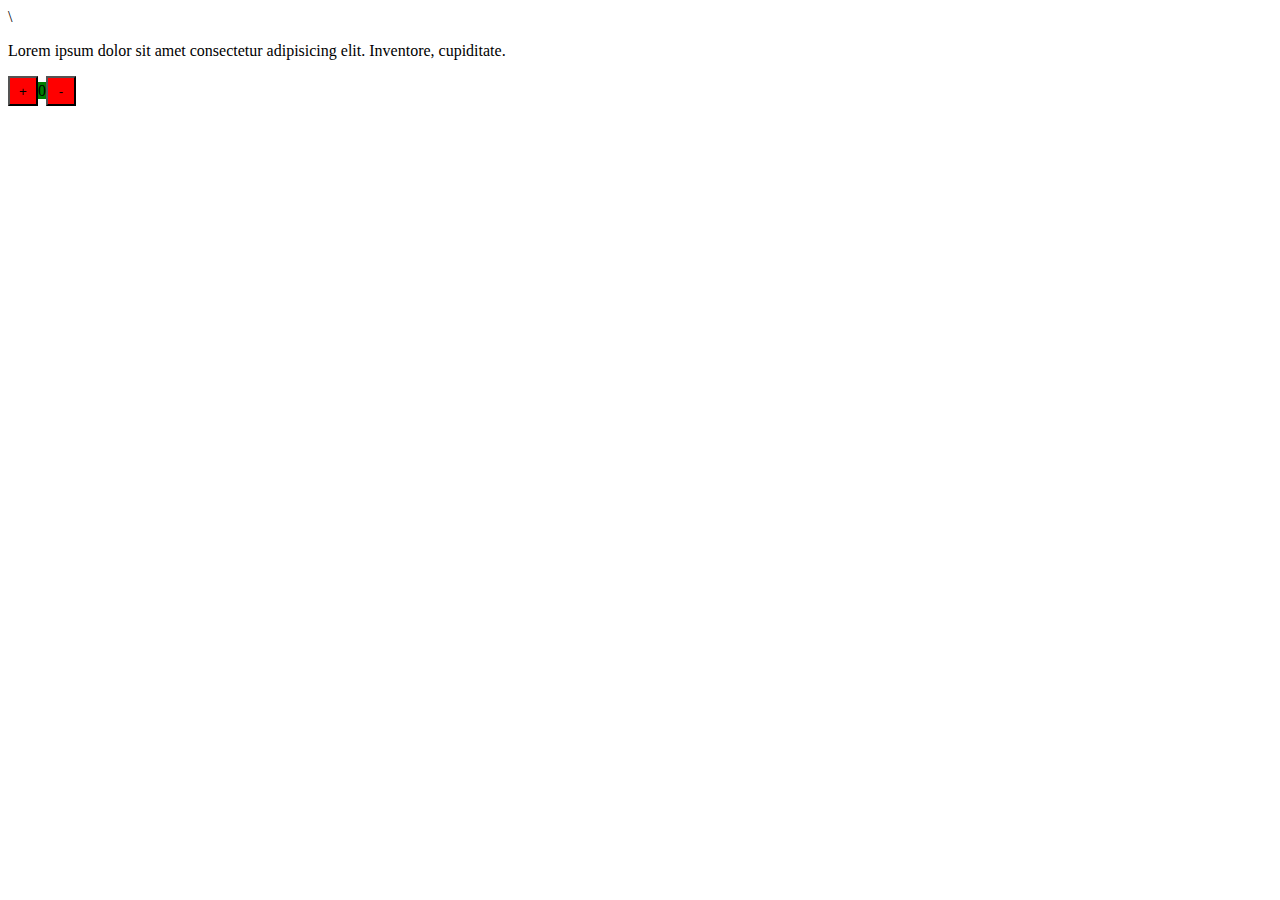
<file: Урок1/index.html>
<!DOCTYPE html>
<html lang="en">
<head>
    <meta charset="UTF-8">
    <meta http-equiv="X-UA-Compatible" content="IE=edge">
    <meta name="viewport" content="width=device-width, initial-scale=1.0">\
    <link rel="stylesheet" href="style.css">
    <title>Document</title>

    <script defer src="main2.js"></script>
    <!-- <script src="task1.js"></script> -->
</head>
<body>
    <p class = "text">Lorem ipsum dolor sit amet consectetur adipisicing elit. Inventore, cupiditate.</p>

    
</body>
</html>
</file>
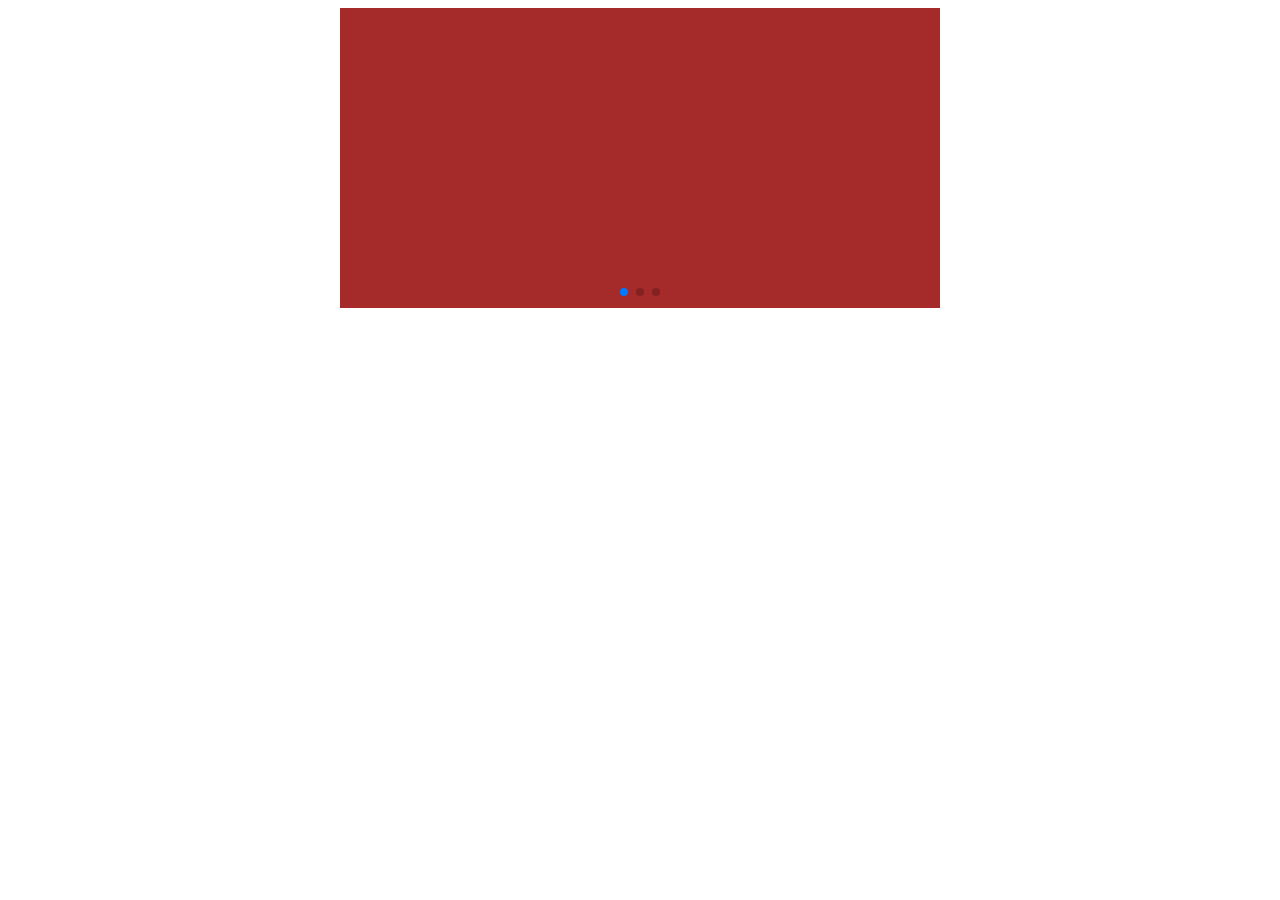
<file: Урок3/index.html>
<!DOCTYPE html>
<html lang="en">
<head>
    <meta charset="UTF-8">
    <meta http-equiv="X-UA-Compatible" content="IE=edge">
    <meta name="viewport" content="width=device-width, initial-scale=1.0">

    <link rel="stylesheet" href="https://cdn.jsdelivr.net/npm/swiper@9/swiper-bundle.min.css"/>
    <link rel="stylesheet" href="style.css">

    <script src="https://cdn.jsdelivr.net/npm/swiper@9/swiper-bundle.min.js"></script>
    <script defer src="script.js"></script>

    <title>Document</title>
</head>
<body>
    <div class="swiper">
  <!-- Additional required wrapper -->
  <div class="swiper-wrapper">
    <!-- Slides -->
    <div class="swiper-slide"></div>
    <div class="swiper-slide"></div>
    <div class="swiper-slide"></div>
  </div>
  <!-- If we need pagination -->
  <div class="swiper-pagination"></div>

  <!-- If we need navigation buttons -->
  <!-- <div class="swiper-button-prev"></div>
  <div class="swiper-button-next"></div> -->

  <!-- If we need scrollbar -->
  <!-- <div class="swiper-scrollbar"></div> -->
</div>
</body>
</html>
</file>
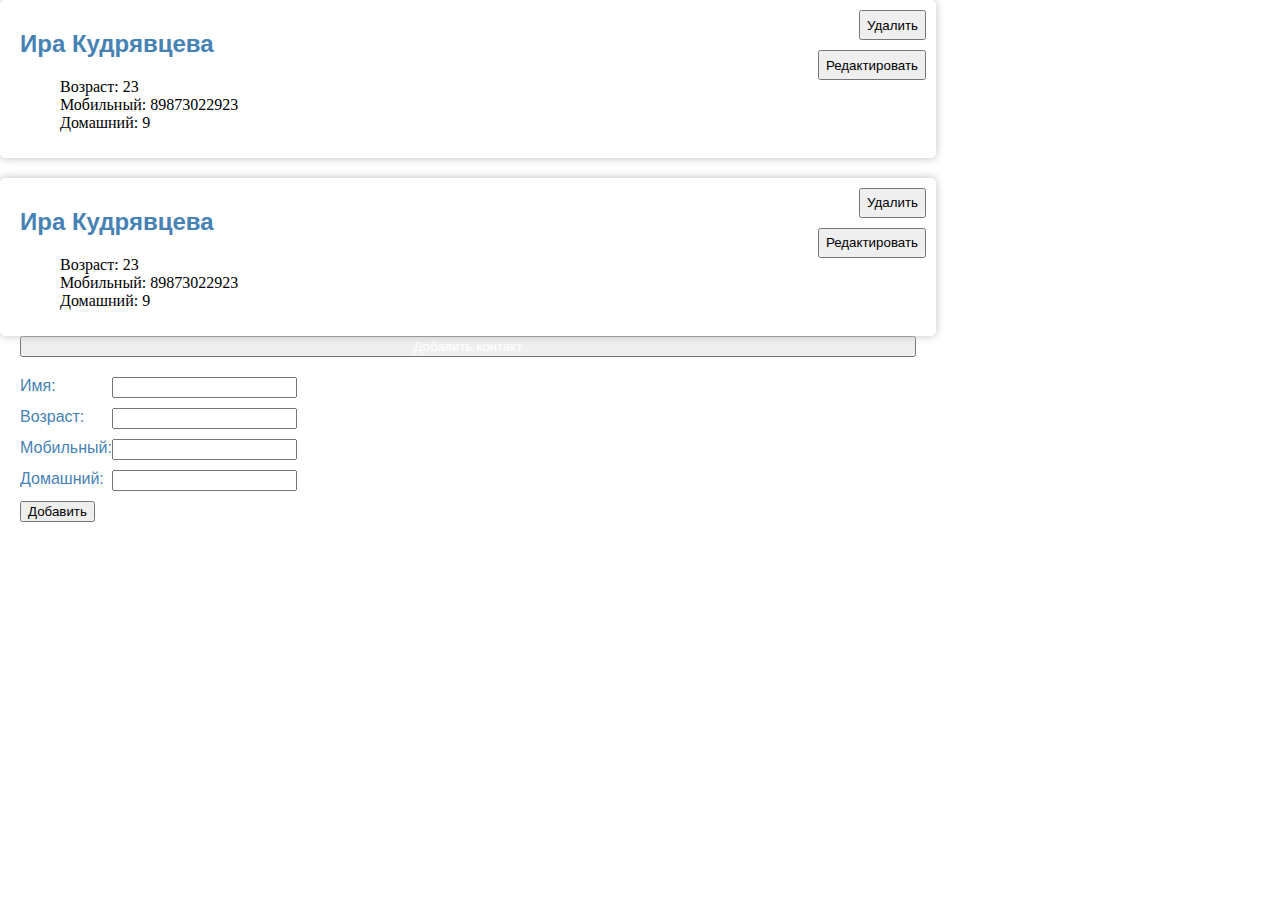
<file: Урок2/Lifecoding/index.html>
<!DOCTYPE html>
<html lang="ru">

<head>
    <meta charset="UTF-8">
    <meta http-equiv="X-UA-Compatible" content="IE=edge">
    <meta name="viewport" content="width=device-width, initial-scale=1.0">
    <link rel="stylesheet" href="style.css">
    <script defer src="script.js"></script>
    <title>Document</title>
</head>

<body>
    <button class="addContact" click="">Добавить контакт</button>

    <div class="form_Box">
        <form action="/" id="form">
            <div class="flex">
                <label for="name" class="label">Имя:</label>
                <input type="text" class="input" name="name" id="name">
            </div>
            <div class="flex">
                <label for="age" class="label">Возраст:</label>
                <input type="text" class="input" name="age" id="age">
            </div>
            <div class="flex">
                <label for="mobile" class="label">Мобильный:</label>
                <input type="text" class="input" name="mobile" id="mobile">
            </div>
            <div class="flex">
                <label for="home" class="label">Домашний:</label>
                <input type="text" class="input" name="home" id="home">
            </div>
            <button type="submit" class="form_btn">Добавить</button>
        </form>
    </div>
</body>

</html>
</file>
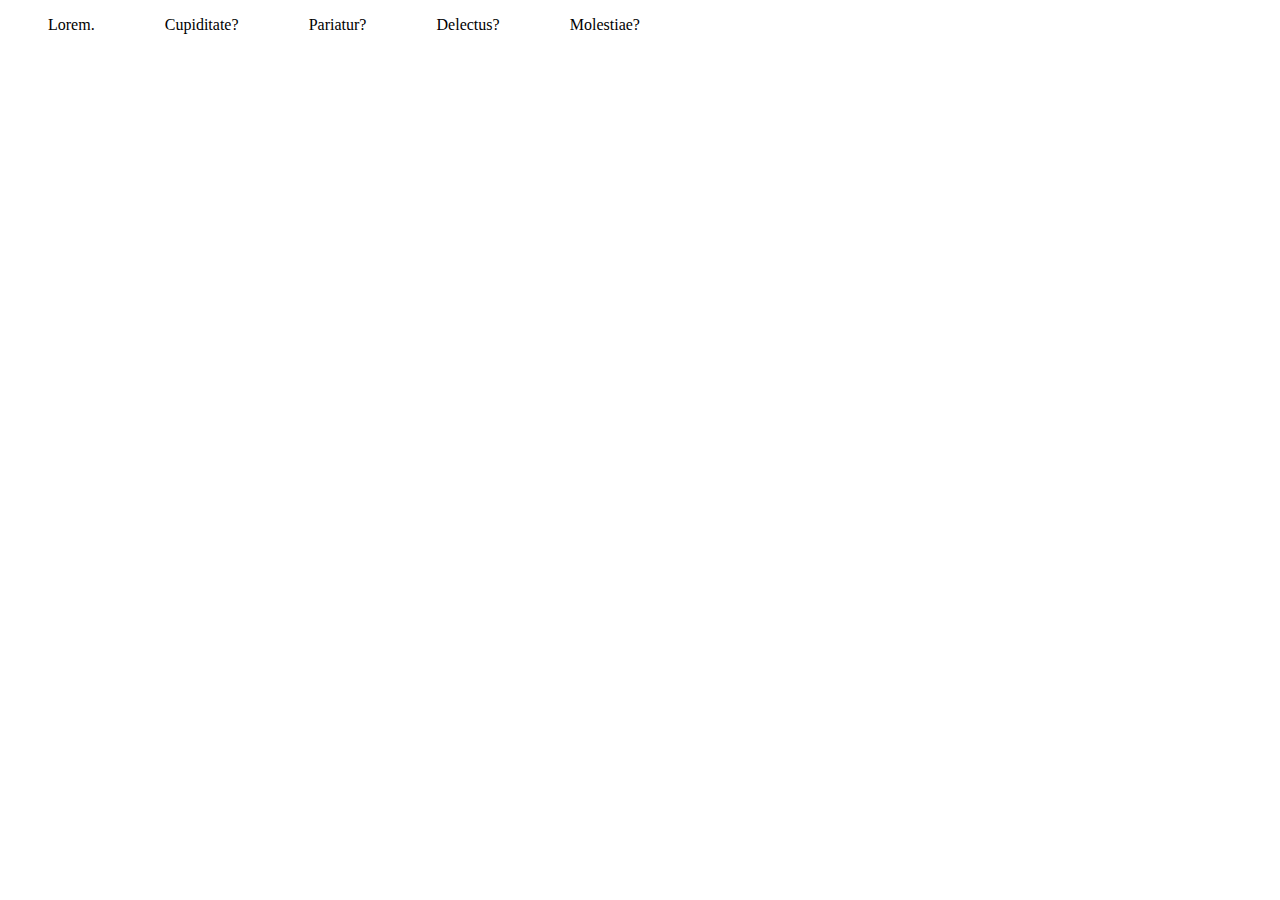
<file: Урок3/Menu/index.html>
<!DOCTYPE html>
<html lang="en">
<head>
    <meta charset="UTF-8">
    <meta http-equiv="X-UA-Compatible" content="IE=edge">
    <meta name="viewport" content="width=device-width, initial-scale=1.0">
    <link rel="stylesheet" href="style.css">
    <title>Document</title>
</head>
<body>
    <div class="container">
        <nav>
            <ul>
                <li>Lorem.</li>
                <li>Cupiditate?</li>
                <li>Pariatur?</li>
                <li>Delectus?</li>
                <li>Molestiae?</li>
            </ul>
        </nav>
    </div>
</body>
</html>
</file>
<file: Урок1/style.css>
* {
    box-sizing: border-box;
}

button {
    background-color: red;
    width: 30px;
    height: 30px;
}

span {
    background-color: green;
}
</file>
<file: Урок2/Lifecoding/style.css>
body {
    position: relative; 
    margin:0;
    padding: 0;
}

container {
    width: 70%;
    min-width: 374px;
    margin: 0 auto;
}

.card {
    position: relative;
    background-color: white;
    border-radius: 5px;
    box-shadow: 0 0 10px silver;
    padding: 10px 20px;
    width: 70%;
}

.list {
    list-style-type: none;
}

.card:not(:last-child) {
    margin-bottom: 20px;
}

.name {
    font-family: sans-serif;
    color:#4682B4; 
}

.delete {
    position: absolute;
    display: inline-block;
    height: 30px;
    top:10px;
    right:10px;
}

.set {
    position: absolute;
    display: inline-block;
    height: 30px;
    top:50px;
    right:10px;
}

.addContact {
    color: white;
    width: 70%;
    margin: 0 20px;
    cursor: pointer;
}

.form_box {
    position: absolute;
    background-color: rgba(0, 0, 0, 0.274);
    display: flex;
    justify-content: center;
    align-items: center;
    border-radius: 10px;   
}

#form {
    display: inline-block;
    padding: 20px;
    background-color: white;
    border-radius: 10px;
}

.flex {
    display: flex;
    justify-content: space-between;
    margin-bottom: 10px;
    
}

.label {
    font-family: sans-serif;
    color: #4682B4;
}
</file>
<file: Урок3/Menu/style.css>
nav {
    width: 50%;
}

nav ul {
    list-style-type: none;
    display: flex;
    justify-content: space-between;
}
</file>
<file: Урок3/style.css>
.swiper {
    width: 600px;
    height: 300px;
}

.swiper-slide {
    background-color: brown;
}
</file>
